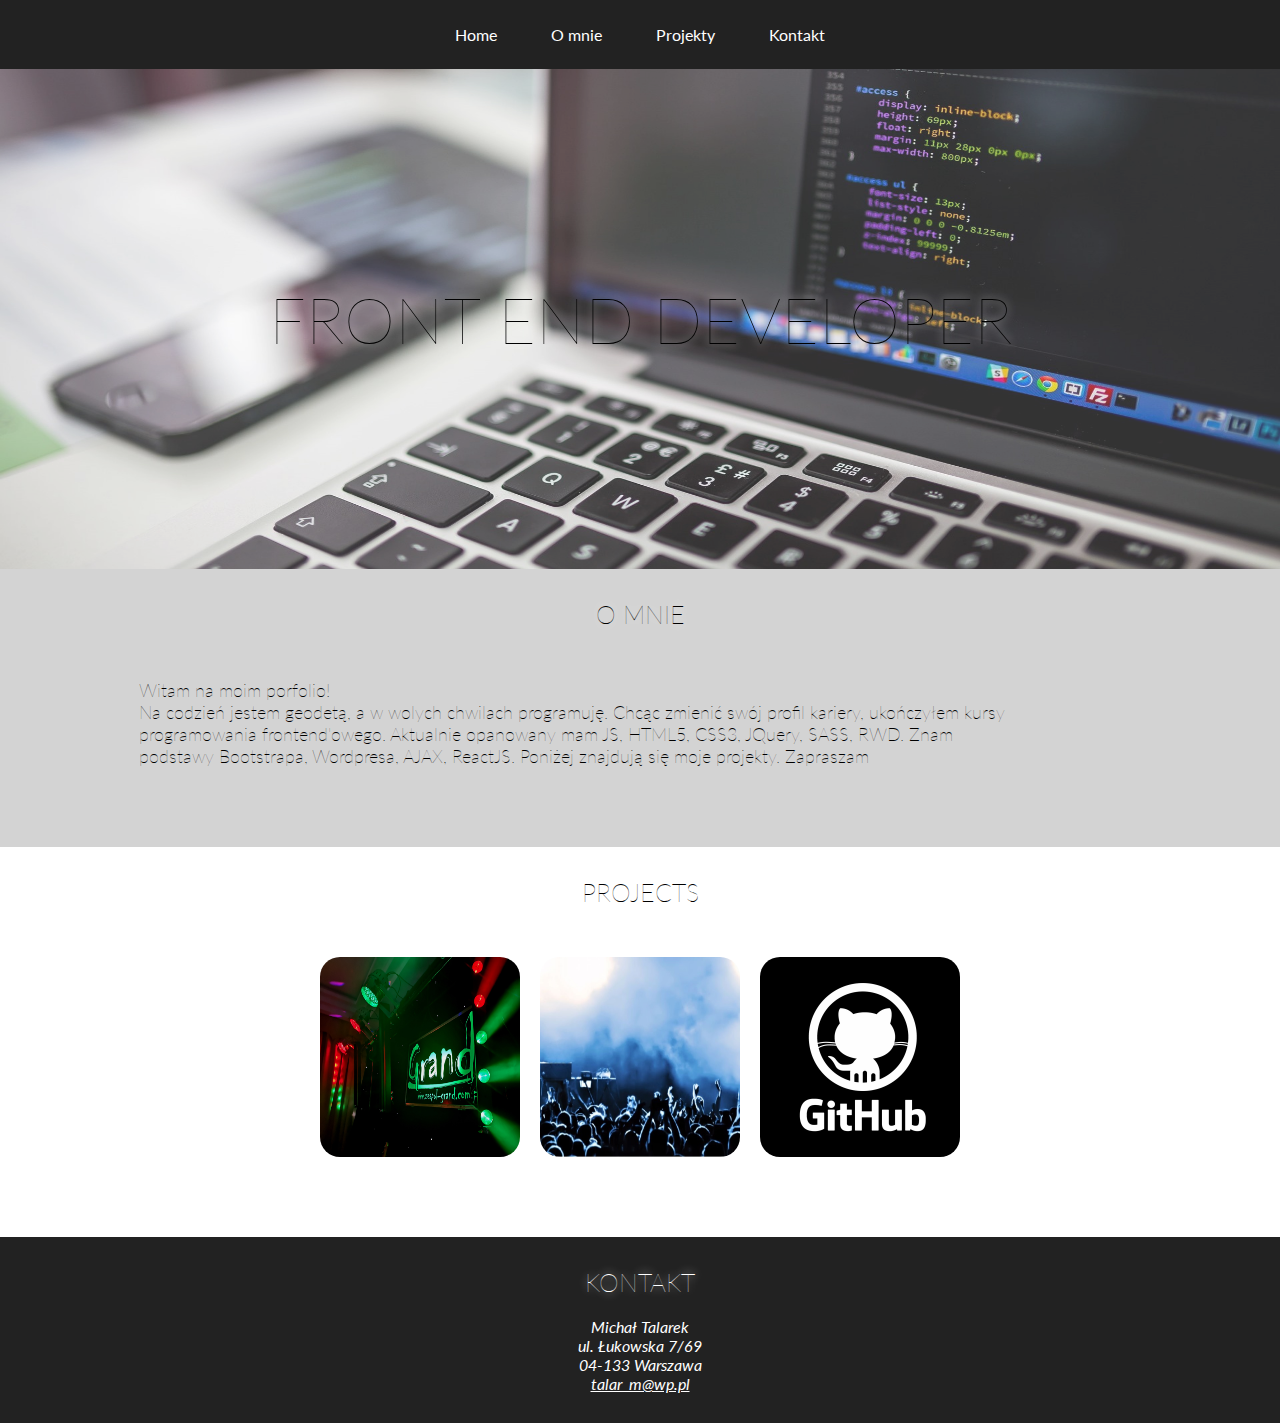
<file: index.html>
<!DOCTYPE html>
<html lang="pl">

<head>
  <meta charset="UTF-8">
  <title>Michał Talarek - Front end Developer</title>
  <link href='http://fonts.googleapis.com/css?family=Lato&subset=latin,latin-ext' rel='stylesheet' type='text/css'>
  <link rel="stylesheet" href="css/style.css">
  <link rel="stylesheet" href="https://use.fontawesome.com/releases/v5.7.2/css/all.css" integrity="sha384-fnmOCqbTlWIlj8LyTjo7mOUStjsKC4pOpQbqyi7RrhN7udi9RwhKkMHpvLbHG9Sr" crossorigin="anonymous">

</head>

<body>
  <nav id="menu">
      <ul>
        <li class="menu-item"><a href="#">Home</a></li>
        <li class="menu-item"><a href="#about">O mnie</a></li>
        <li class="menu-item"><a href="#projects">Projekty</a></li>
        <li class="menu-item"><a href="#contact">Kontakt</a></li>
      </ul>
  </nav>

  <header id="header">
    <img src="img/Programowanie-w-hackinguaaaa.jpg" alt="Zdjęcie nagłówkowe">
    <div id="main-header-text">
      
      <h1>FRONT END DEVELOPER</h1>
      
    </div>
  </header>

  <section id="about">
    <h2 id="about-header">O mnie</h2>
    <div id="about-content">
      <div id="opis">Witam na moim porfolio!<br> Na codzień jestem geodetą, a w wolych chwilach programuję. Chcąc zmienić swój profil kariery, ukończyłem kursy programowania frontend'owego. Aktualnie opanowany mam JS, HTML5, CSS3, JQuery, SASS, RWD. Znam podstawy Bootstrapa, Wordpresa, AJAX, ReactJS. Poniżej znajdują się moje projekty. Zapraszam</div>
      <div id="fonty">
        <i class="fab fa-js-square"></i>
        <i class="fab fa-html5"></i>
        <i class="fab fa-css3-alt"></i>
      </div>
    </div>
  </section>

  <section id="projects">
    <h2>Projects</h2>
    <div id="project-items">
      <a href="http://grand-band.com.pl" id="spa" class="item" target="blank" >
        <img src="img/grand.jpg" alt="">
        <div id="overlay">Zespół muzyczny GRAND</div>
      </a>
      <a href="http://musicblog.com.pl" id="music-blog" class="item">
        <img src="img/musicblog1.jpg" alt="">
        <div id="overlay">Music blog</div>
      </a>
      <a href="https://github.com/mtalarek?tab=repositories" id="cos" class="item">
        <img src="img/github.jpg" alt="">
        <div id="overlay">GITHUB</div>
      </a>
      
      </div>
    </div>
    <div id="project-img">
      <a href="" id="spa"></a>
      <a href="" id="cos"></a>
      <a href="" id="cos1"></a>
      </div>
    </div>
  </section>


  <footer id="contact">
    <h2 id="contact-header">Kontakt</h2>
    <address id="contact-content">
      Michał Talarek<br/> 
      ul. Łukowska 7/69<br/> 
      04-133 Warszawa<br/>
      <a href="mailto:talar_m@wp.pl">talar_m@wp.pl</a>
    </address>
  </footer>

</body>

</html>
</file>
<file: css/style.css>
body {
  margin: 0;
  font-family: 'Lato', sans-serif;
}

h1 {
  font-size: 65px;
  text-shadow: 0px 0px 10px #fff;
  font-weight: 100;
  margin: 0;
}

h2 {
  text-shadow: 0px 0px 10px #fff;
  margin: 0;
  font-size: 25px;
  font-weight: 100;
  text-transform: uppercase;
}

hr {
  margin: auto;
  color: black;
  border: 1px solid black;
  width: 210px;
}

#menu {
  text-align: center;
  background: #222;
  
}

#menu .menu-item {
  display: inline-block;
  padding: 25px;
  list-style: none;
}

#menu ul {
  margin: 0;
  padding-left: 0;
}

#menu .menu-item a{
  text-decoration: none;
  color: #fff;
}

#menu .menu-item a:hover{
  color: #999;
}

#header {
  text-align: center;
  display: flex;
  align-items: center;
  justify-content: center;
  height: 500px;
}

#header img{
  width: 100%;
  height: 500px;
  opacity: 0.8;
  position: relative;
}

#header #main-header-text {
  position: absolute;
}

#about {
  padding: 30px 50px;
  background-color: lightgray;
}

#about #about-header{
  text-align: center;
  margin-bottom: 20px;
}

#about #about-content {
  display: flex;
  width: 90%;
  margin: 50px auto;
}

#about #about-content #opis{
  margin: 0;
  padding: 0 30px;
  font-size: 18px;
  font-weight: 100;
  display: flex;
  align-items: center;
}

#about #about-content #fonty {
  font-size: 80px;
  height: 80px;
  text-align: center;
  display: flex;
}

#about #about-content #fonty i {
  margin: 0 20px;
  display: inline-block;
}

#projects {
  padding: 30px 0px;
  text-align: center;
}

#project-items {
  margin: 50px 0;
  display: flex;
  justify-content: center;
}

#project-items .item {
  margin: 0 10px;
  height: 200px;
  width: 200px;
  position: relative;
  font-size: 30px;
  color: white;
  font-weight: 100;
  display: flex;
  justify-content: center;
  align-items: center;
}

#project-items .item img{
  height: 100%;
  width: 100%;
  border-radius: 20px;
}

#project-items .item #overlay{
  position: absolute;
  top: 0;
  height: 200px;
  width: 200px;
  display: flex;
  align-items: center;
  justify-content: center;
  opacity: 0;
  transition: all 0.3s;
  border-radius: 20px;
}

#project-items .item #overlay:hover{
  opacity: 0.9;
  background-color: skyblue;
}

#contact {
  padding: 30px 50px;
  background: #222;
}

#contact #contact-header{
  text-align: center;
  margin-bottom: 20px;
  color: #fff;
}

#contact #contact-content {
  text-align: center;
  color: #fff;
}

#contact #contact-content a {
  color: #fff;
}

#contact #contact-content a:hover {
  color: #999;
}

@media (max-width: 992px) {
  #about #about-content {
    flex-direction: column;
  }
  #about #about-content #fonty{
    margin-left: auto;
    margin-right: auto;
    margin-top: 20px;
  }
}

@media (max-width: 650px) {
  #menu .menu-item {
    padding: 25px 10px;
  }
  #about{
    padding: 30px 20px;
  }
  #about #about-content{
    width: 100%;
  }
  #project-items .item {
    height: 150px;
    width: 150px;
  }
  #project-items .item #overlay{
    height: 150px;
    width: 150px;
    font-size: 25px;
  }
}

@media (max-width: 450px) {
  h1 {
    font-size: 45px;
  }
  #about{
    padding: 30px 0;
  }
  #project-items {
    flex-direction: column;
    margin-top: 30px;
  }
  #project-items .item{
    height: 200px;
    width: 200px;
    margin-left: auto;
    margin-right: auto;
    margin-top: 10px;
  }
  #project-items .item #overlay{
    height: 200px;
    width: 200px;
    font-size: 35px;
  }
}
</file>
